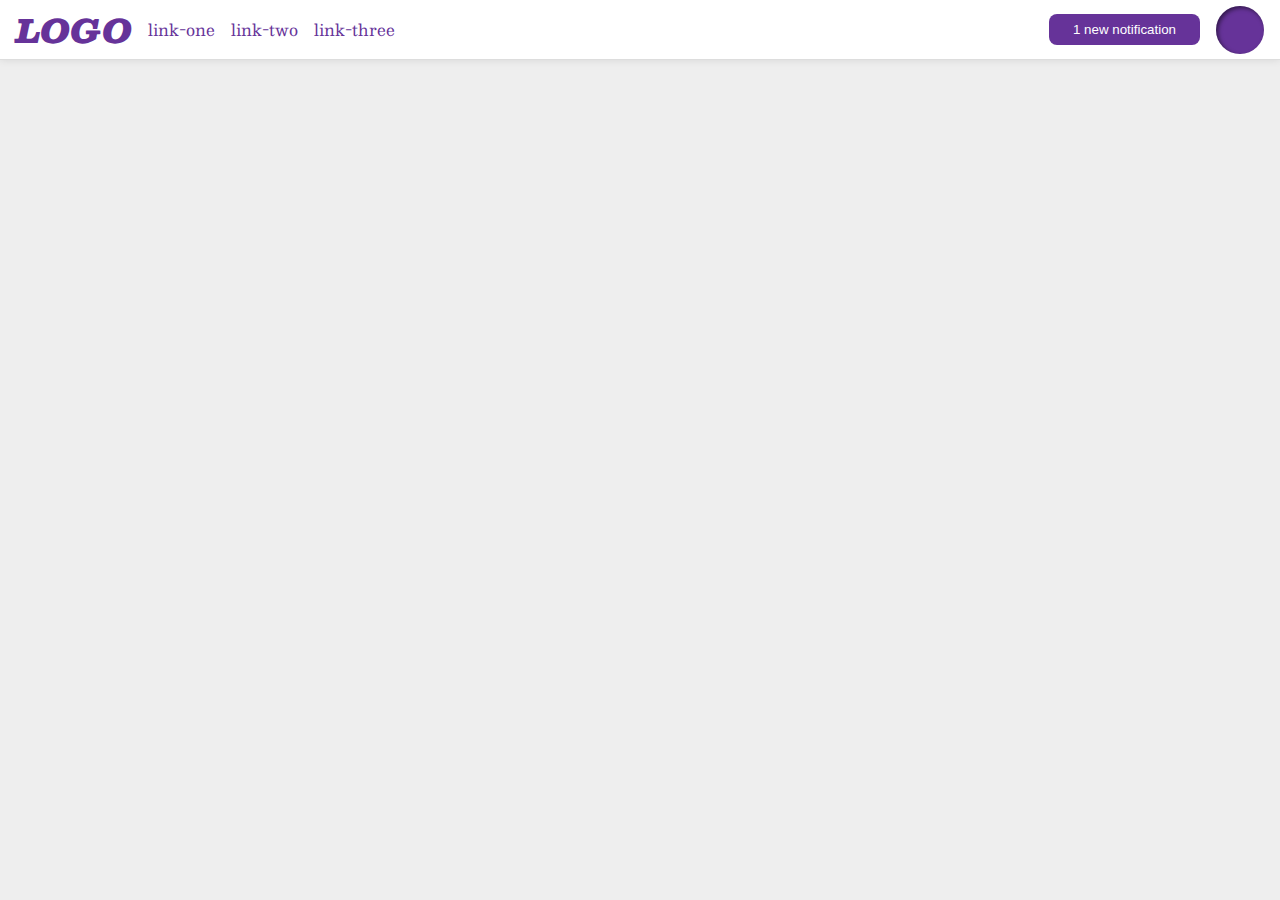
<file: foundations/flex/03-flex-header-2/index.html>
<!DOCTYPE html>
<html lang="en">
  <head>
    <meta charset="UTF-8">
    <meta http-equiv="X-UA-Compatible" content="IE=edge">
    <meta name="viewport" content="width=device-width, initial-scale=1.0">
    <title>Flex Header 2</title>
    <link rel="stylesheet" href="style.css">
  </head>
  <body>
    <div class="header">
      <div class="part">
        <div class="logo">
        LOGO
        </div>
        <ul class="links">
          <li><a href="https://google.com">link-one</a></li>
          <li><a href="https://google.com">link-two</a></li>
          <li><a href="https://google.com">link-three</a></li>
        </ul>
      </div>
      <div class="part">
        <button class="notifications">
        1 new notification
        </button>
        <div class="profile-image"></div>
      </div>
    </div>
  </body>
</html>
</file>
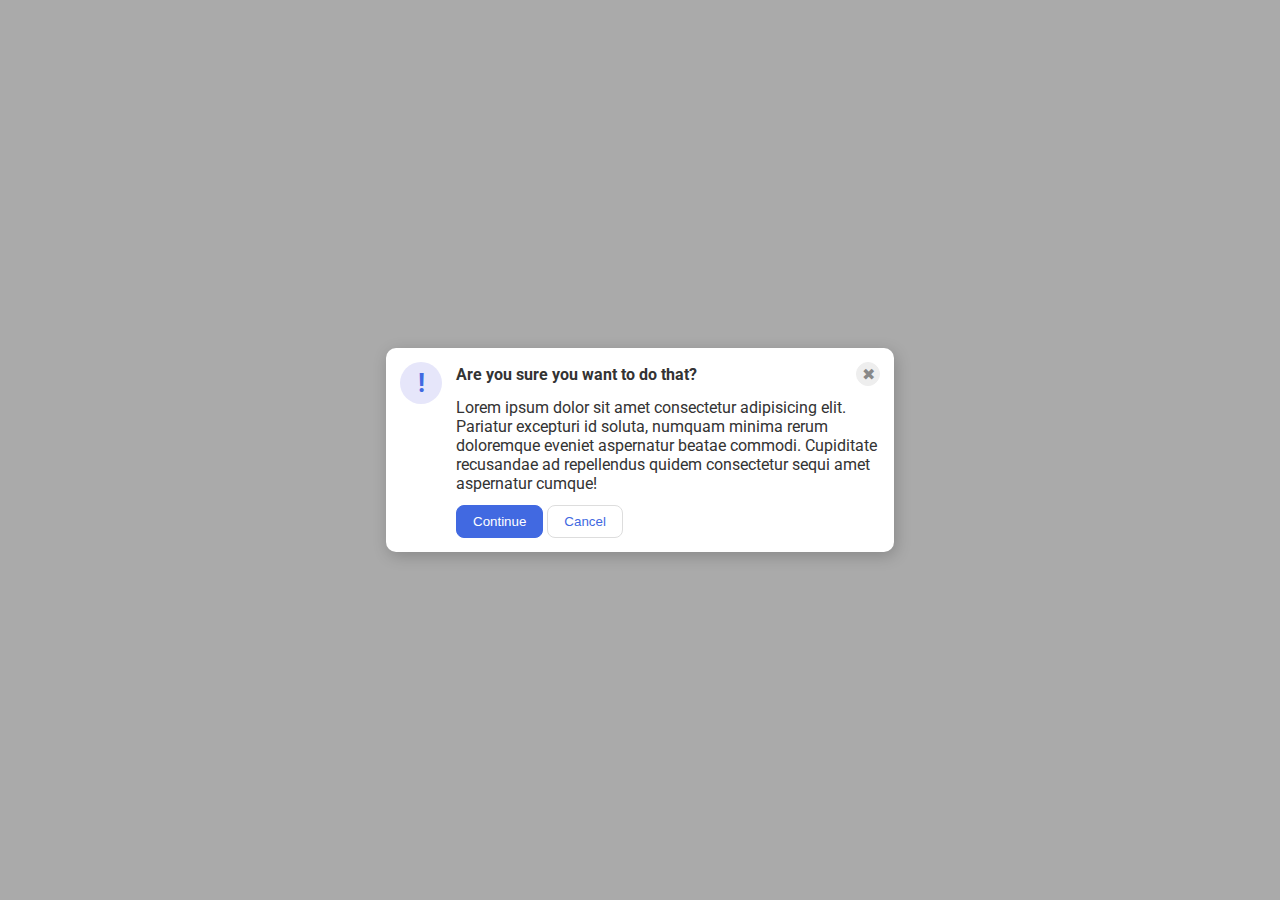
<file: foundations/flex/05-flex-modal/index.html>
<!DOCTYPE html>
<html lang="en">
  <head>
    <meta charset="UTF-8">
    <meta http-equiv="X-UA-Compatible" content="IE=edge">
    <meta name="viewport" content="width=device-width, initial-scale=1.0">
    <link rel="stylesheet" href="style.css">
    <title>Modal</title>
  </head>
  <body>
    <div class="modal">
      <div class="icon">!</div>
      <div class="container">
        <div class="top">
          <div class="header">Are you sure you want to do that?</div>
          <button class="close-button">✖</button>
        </div>
        <div class="text">Lorem ipsum dolor sit amet consectetur adipisicing elit. Pariatur excepturi id soluta, numquam minima rerum doloremque eveniet aspernatur beatae commodi. Cupiditate recusandae ad repellendus quidem consectetur sequi amet aspernatur cumque!</div>
        <button class="continue">Continue</button>
        <button class="cancel">Cancel</button>
      </div>
    </div>
  </body>
</html>
</file>
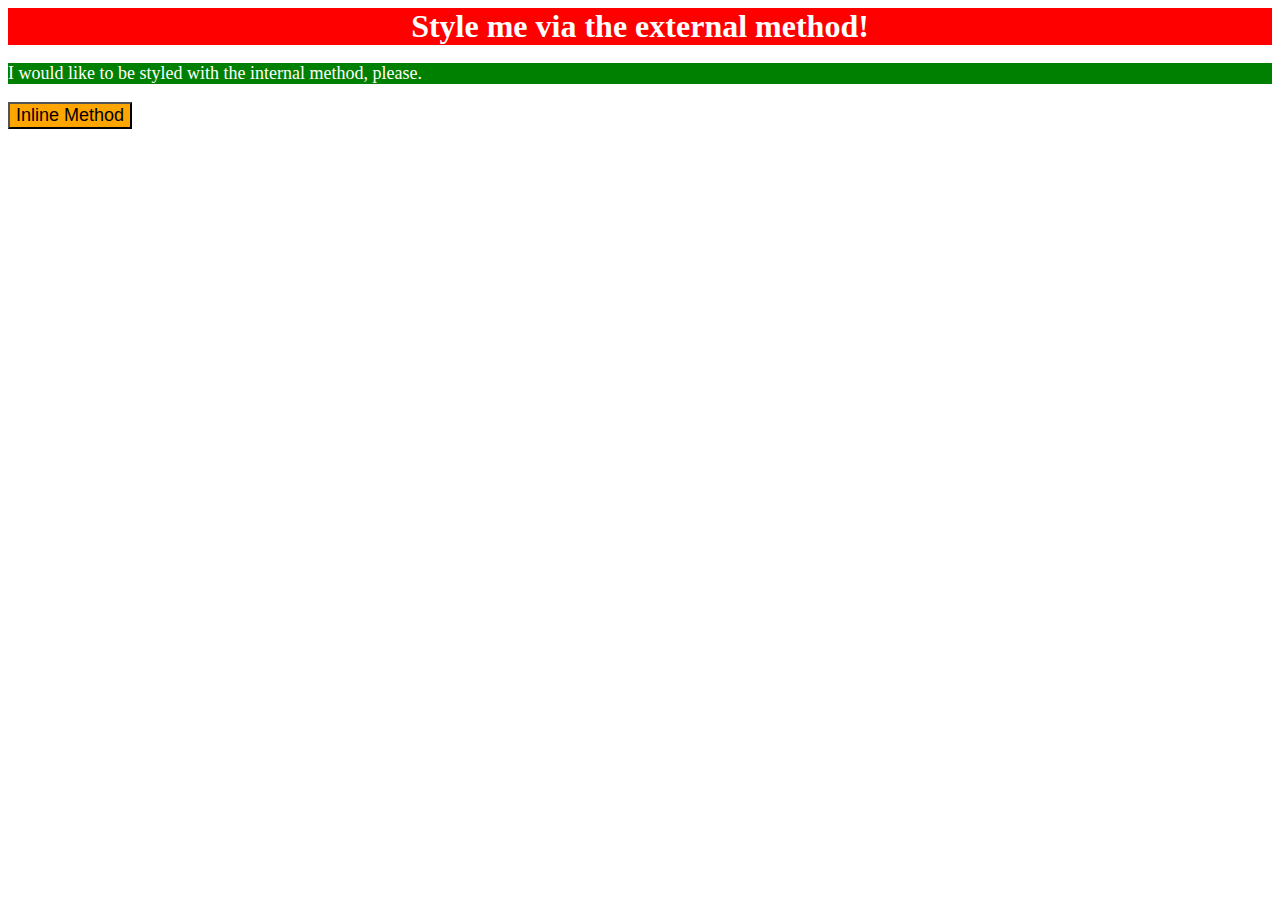
<file: foundations/intro-to-css/01-css-methods/index.html>
<!DOCTYPE html>
<html lang="en">
  <head>
    <meta charset="UTF-8">
    <meta http-equiv="X-UA-Compatible" content="IE=edge">
    <meta name="viewport" content="width=device-width, initial-scale=1.0">
    <link rel="stylesheet" href="style.css">
    <style>
      p {
        background-color: green;
        color: white;
        font-size: 18px;
      }
    </style>
    <title>Methods for Adding CSS</title>
  </head>
  <body>
    <div>Style me via the external method!</div>
    <p>I would like to be styled with the internal method, please.</p>
    <button style="background-color: orange; font-size: 18px;">Inline Method</button>
  </body>
</html>
</file>
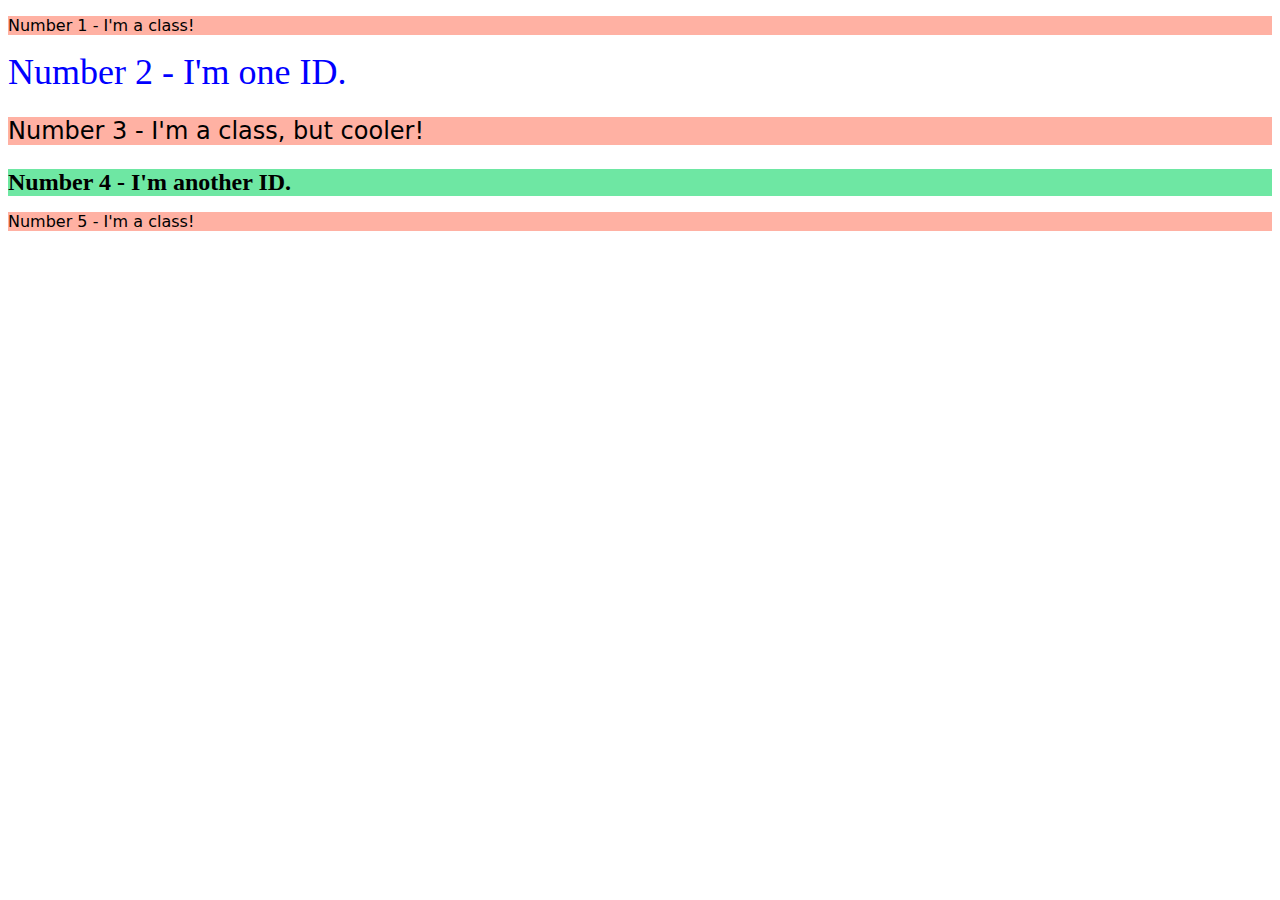
<file: foundations/intro-to-css/02-class-id-selectors/index.html>
<!DOCTYPE html>
<html lang="en">
  <head>
    <meta charset="UTF-8">
    <meta http-equiv="X-UA-Compatible" content="IE=edge">
    <meta name="viewport" content="width=device-width, initial-scale=1.0">
    <title>Class and ID Selectors</title>
    <link rel="stylesheet" href="style.css">
  </head>
  <body>
    <p class="aclass">Number 1 - I'm a class!</p>
    <div id="one">Number 2 - I'm one ID.</div>
    <p class="aclass cool">Number 3 - I'm a class, but cooler!</p>
    <div id="another">Number 4 - I'm another ID.</div>
    <p class="aclass">Number 5 - I'm a class!</p>
  </body>
</html>
</file>
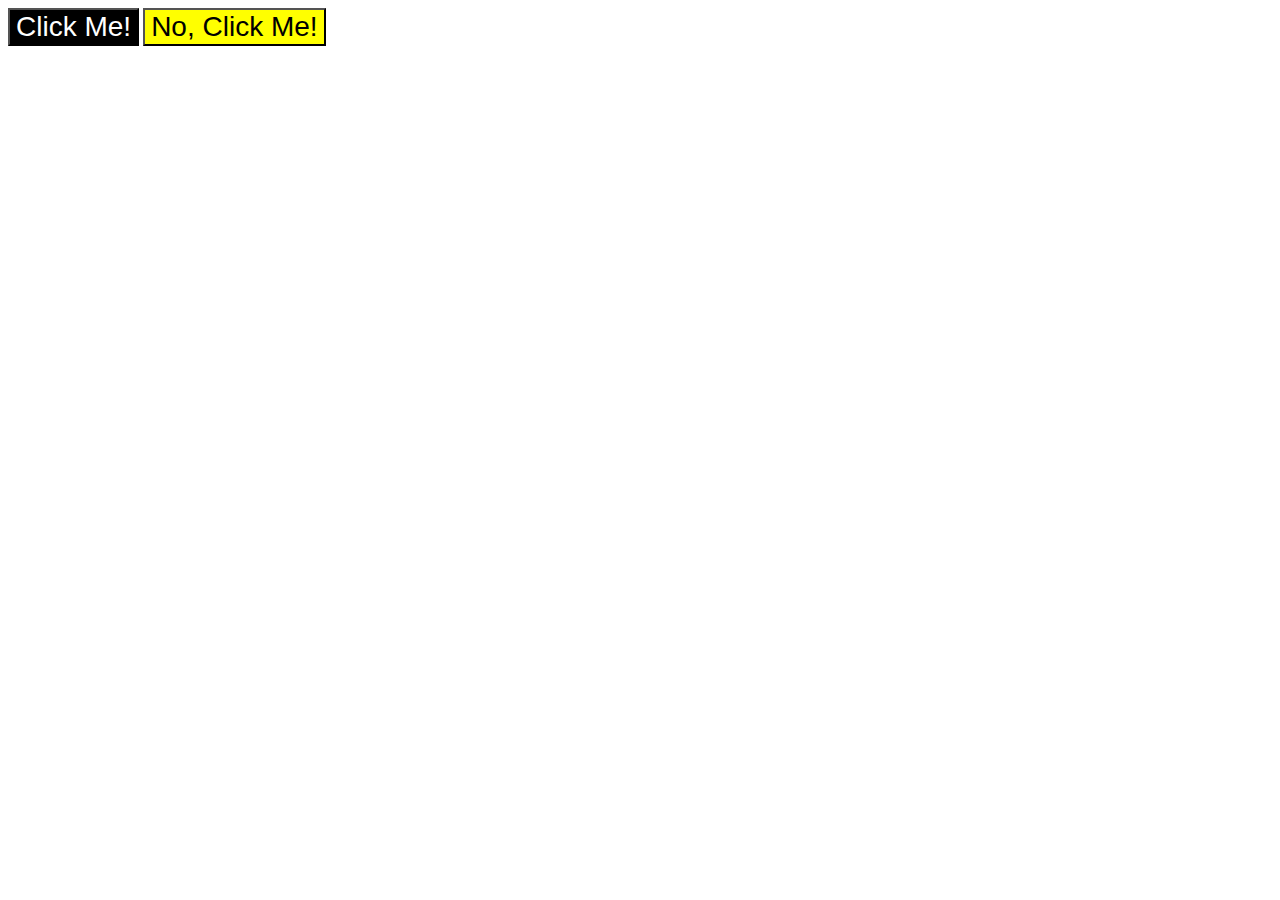
<file: foundations/intro-to-css/03-grouping-selectors/index.html>
<!DOCTYPE html>
<html lang="en">
  <head>
    <meta charset="UTF-8">
    <meta http-equiv="X-UA-Compatible" content="IE=edge">
    <meta name="viewport" content="width=device-width, initial-scale=1.0">
    <title>Grouping Selectors</title>
    <link rel="stylesheet" href="style.css">
  </head>
  <body>
    <button class="left">Click Me!</button>
    <button class="right">No, Click Me!</button>
  </body>
</html>
</file>
<file: foundations/flex/03-flex-header-2/style.css>
/* this is some magical font-importing.  
you'll learn about it later. */
@import url('https://fonts.googleapis.com/css2?family=Besley:ital,wght@0,400;1,900&display=swap');

body {
  margin: 0;
  background: #eee;
  font-family: Besley, serif;
}

.header {
  background: white;
  border-bottom: 1px solid #ddd;
  box-shadow: 0 0 8px rgba(0,0,0,.1);
  display: flex;
  justify-content: space-between;
}

.part {
  display: flex;
  /* justify-content: space-evenly; */
  gap: 16px;
  padding: 0 16px 0 16px;
  align-items: center;
}

.profile-image {
  background: rebeccapurple;
  box-shadow: inset 2px 2px 4px rgba(0,0,0,.5);
  border-radius: 50%;
  width: 48px;
  height: 48px;
  
}

.logo {
  color: rebeccapurple;
  font-size: 32px;
  font-weight: 900;
  font-style: italic;
  
}

button {
  border: none;
  border-radius: 8px;
  background: rebeccapurple;
  color: white;
  padding: 8px 24px;
  
}

a {
  /* this removes the line under our links */
  text-decoration: none;
  color: rebeccapurple;
}

ul {
  list-style-type: none;
  padding: 0;
  display: flex;
  gap: 16px;
}
</file>
<file: foundations/flex/05-flex-modal/style.css>
@import url('https://fonts.googleapis.com/css2?family=Roboto:wght@400;700&display=swap');

html, body {
  height: 100%;
}

body {
  font-family: Roboto, sans-serif;
  margin: 0;
  background: #aaa;
  color: #333;
  /* I'll give you this one for free lol */
  display: flex;
  align-items: center;
  justify-content: center;
}

.modal {
  background: white;
  width: 480px;
  border-radius: 10px;
  box-shadow: 2px 4px 16px rgba(0,0,0,.2);
  display: flex;
  padding: 14px;
  gap: 14px; 
}

.top {
  display: flex;
  justify-content: space-between;
  align-items: center;
  
}

.icon {
  color: royalblue;
  font-size: 26px;
  font-weight: 700;
  background: lavender;
  width: 42px;
  height: 42px;
  border-radius: 50%;
  display: flex;
  align-items: center;
  justify-content: center;
  flex-shrink: 0; /* important! */
  
}

.header {
  font-weight: bold;
}

.close-button {
  background: #eee;
  border-radius: 50%;
  color: #888;
  font-weight: 400;
  font-size: 16px;
  height: 24px;
  width: 24px;
  display: flex;
  align-items: center;
  justify-content: center;
  border: 1px solid #eee;
  padding: 0;
}

.text {
  padding: 12px 0 12px 0;
}

button {
  cursor: pointer;
  padding: 8px 16px;
  border-radius: 8px;
}

button.continue {
  background: royalblue;
  border: 1px solid royalblue;
  color: white;
}

button.cancel {
  background: white;
  border: 1px solid #ddd;
  color: royalblue;
}
</file>
<file: foundations/intro-to-css/01-css-methods/style.css>
div {
    background-color: red;
    color: white;
    font-size: 32px;
    font-weight: bold;
    text-align: center;
}
</file>
<file: foundations/intro-to-css/02-class-id-selectors/style.css>
.aclass {
    background-color: rgba(255, 99, 71, 0.5);
    font-family:  Verdana, DejaVu Sans, sans-serif;
}

.cool {
    font-size: 24px;
}

#one {
    color: rgb(0, 0, 255);
    font-size: 36px;
}

#another {
    background-color: hsl(146, 72%, 67%);
    font-size: 24px;
    font-weight: bold;
}
</file>
<file: foundations/intro-to-css/03-grouping-selectors/style.css>
.left {
    background-color: hsl(0, 100%, 0%);
    color: #ffffff;
}

.right {
    background-color: rgb(255, 255, 0);
}

.left,
.right {
    font-size: 28px;
    font-family:  Helvetica, "Times New Roman", sans-serif;
}
</file>
